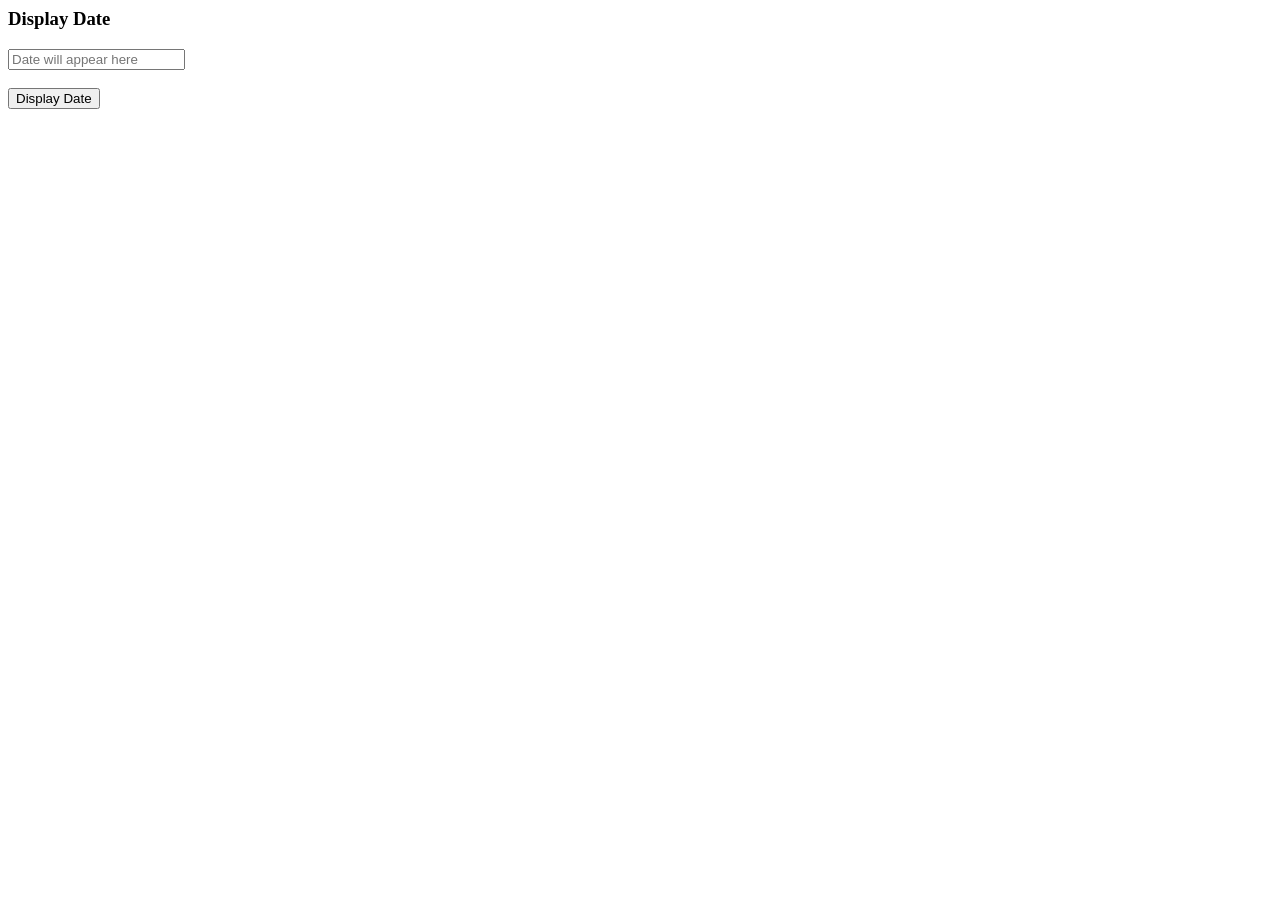
<file: javapop/display_date.html>
<html>
<head>
    <title>Display Date</title>
</head>
<body>
    <h3>Display Date</h3>
    <input type="text" id="dateBox" placeholder="Date will appear here">
    <br><br>
    <button onclick="displayDate()">Display Date</button>

    <script>
        function displayDate() {
            document.getElementById("dateBox").value = new Date();
        }
    </script>
</body>
</html>
</file>
